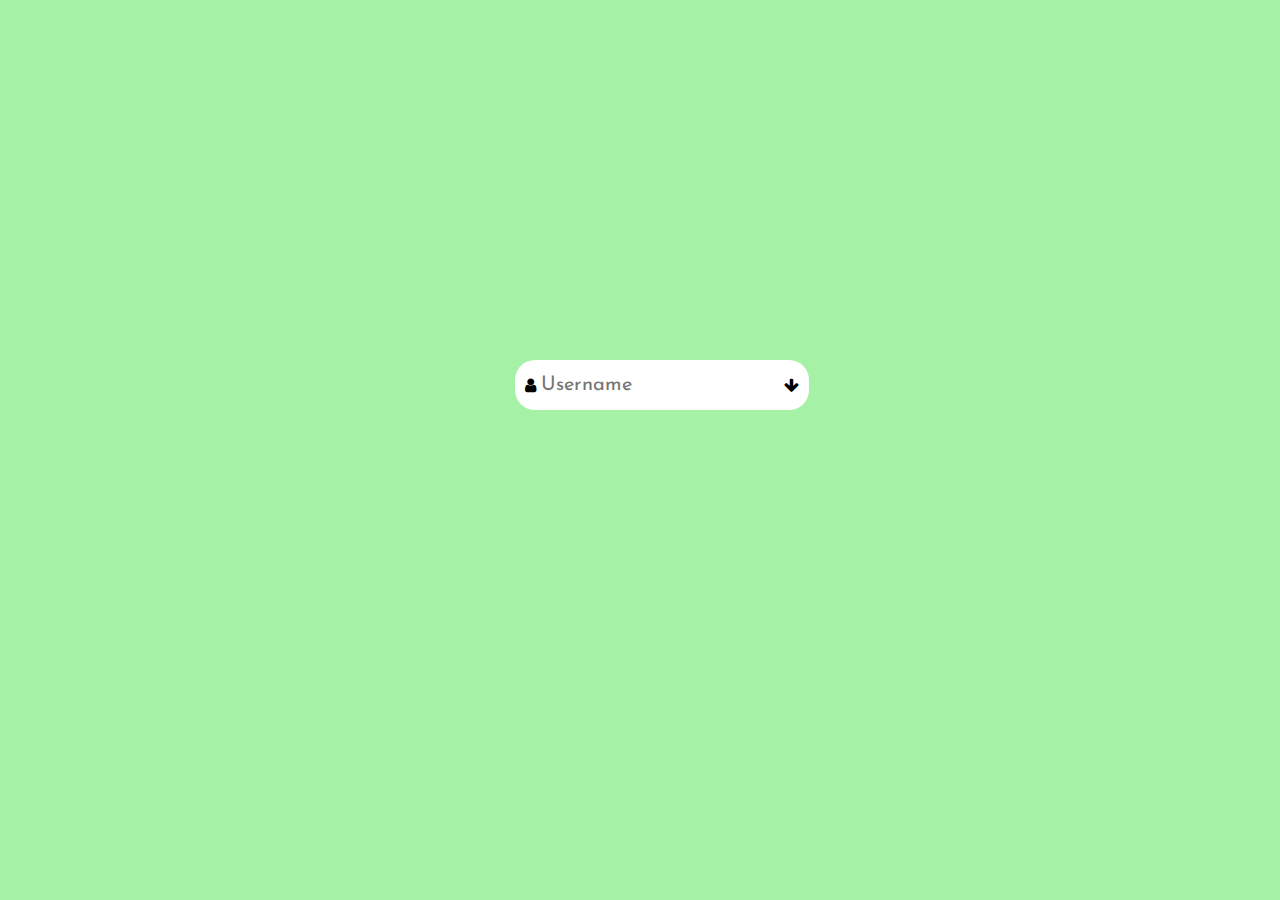
<file: form.html>
<!DOCTYPE html>
<html lang="en">

<head>
    <meta charset="UTF-8">
    <meta name="viewport" content="width=device-width, initial-scale=1.0">
    <meta http-equiv="X-UA-Compatible" content="ie=edge">
    <link href="https://maxcdn.bootstrapcdn.com/font-awesome/4.2.0/css/font-awesome.min.css" rel="stylesheet">
    <link href="https://fonts.googleapis.com/css?family=Josefin+Sans&display=swap" rel="stylesheet">
    <link rel="stylesheet" href="./formStyle.css">
    <title>Contact Us | Form</title>
</head>

<body>
    <div class="form">
        <div class="field name-field active">
            <i class="fa fa-user" aria-hidden="true"></i>
            <input id="username" type="text" placeholder="Username">
            <i class="fa fa-arrow-down" aria-hidden="true"></i>
        </div>
        <div class="field email-field inactive">
            <i class="fa fa-envelope" aria-hidden="true"></i>
            <input id="email" type="email" placeholder="Email">
            <i class="fa fa-arrow-down" aria-hidden="true"></i>
        </div>
        <div class="field password-field inactive">
            <i class="fa fa-key" aria-hidden="true"></i>
            <input id="password" type="password" placeholder="Password">
            <i class="fa fa-arrow-down" aria-hidden="true"></i>
        </div>
        <div class="field thanks-field inactive">
            <i class="fa fa-heart" aria-hidden="true"></i>
            <h4 id="thanks">Thanks</h4>
            <i class="fa fa-heart" aria-hidden="true"></i>
        </div>
    </div>
    <script src="./form.js"></script>
</body>

</html>
</file>
<file: formStyle.css>
*{
    margin: 0;
    padding: 0;
    box-sizing: border-box;
    font-family: 'Josefin Sans', sans-serif;
}

body{
    background: rgb(165, 241, 165);
    overflow: hidden;
}
.form{
    width: 250px;
    height: 40px;
    margin:40vh auto;
    position: relative;
}

.field{
    position: absolute;
    top:0;
    left: 0;
    display: flex;
    justify-content: space-between;
    align-items: center;
    padding: 10px;
    border-radius: 20px;
    background: white;
}

.active{
    transform: translateY(0px);
    opacity: 1;
    pointer-events: all;
    transition: all 0.5s ease-in-out;
}
.inactive{
    transform: translateY(50px);
    opacity: 0;
    pointer-events: none;
    transition: all 0.5s ease-in-out;
}
input{
    outline: none;
    border: none;
    margin: 5px;
    font-size:20px;
}

.thanks-field{
    width: 250px;
    height: 40px;
}
.fa-arrow-down{
    cursor: pointer;
}

@keyframes rotateField{
    0%{
        transform: rotate(0deg);
    }
    50%{
        transform: rotate(45deg);
    }
    100%{
        transform: rotate(0deg);
    }
}
</file>
